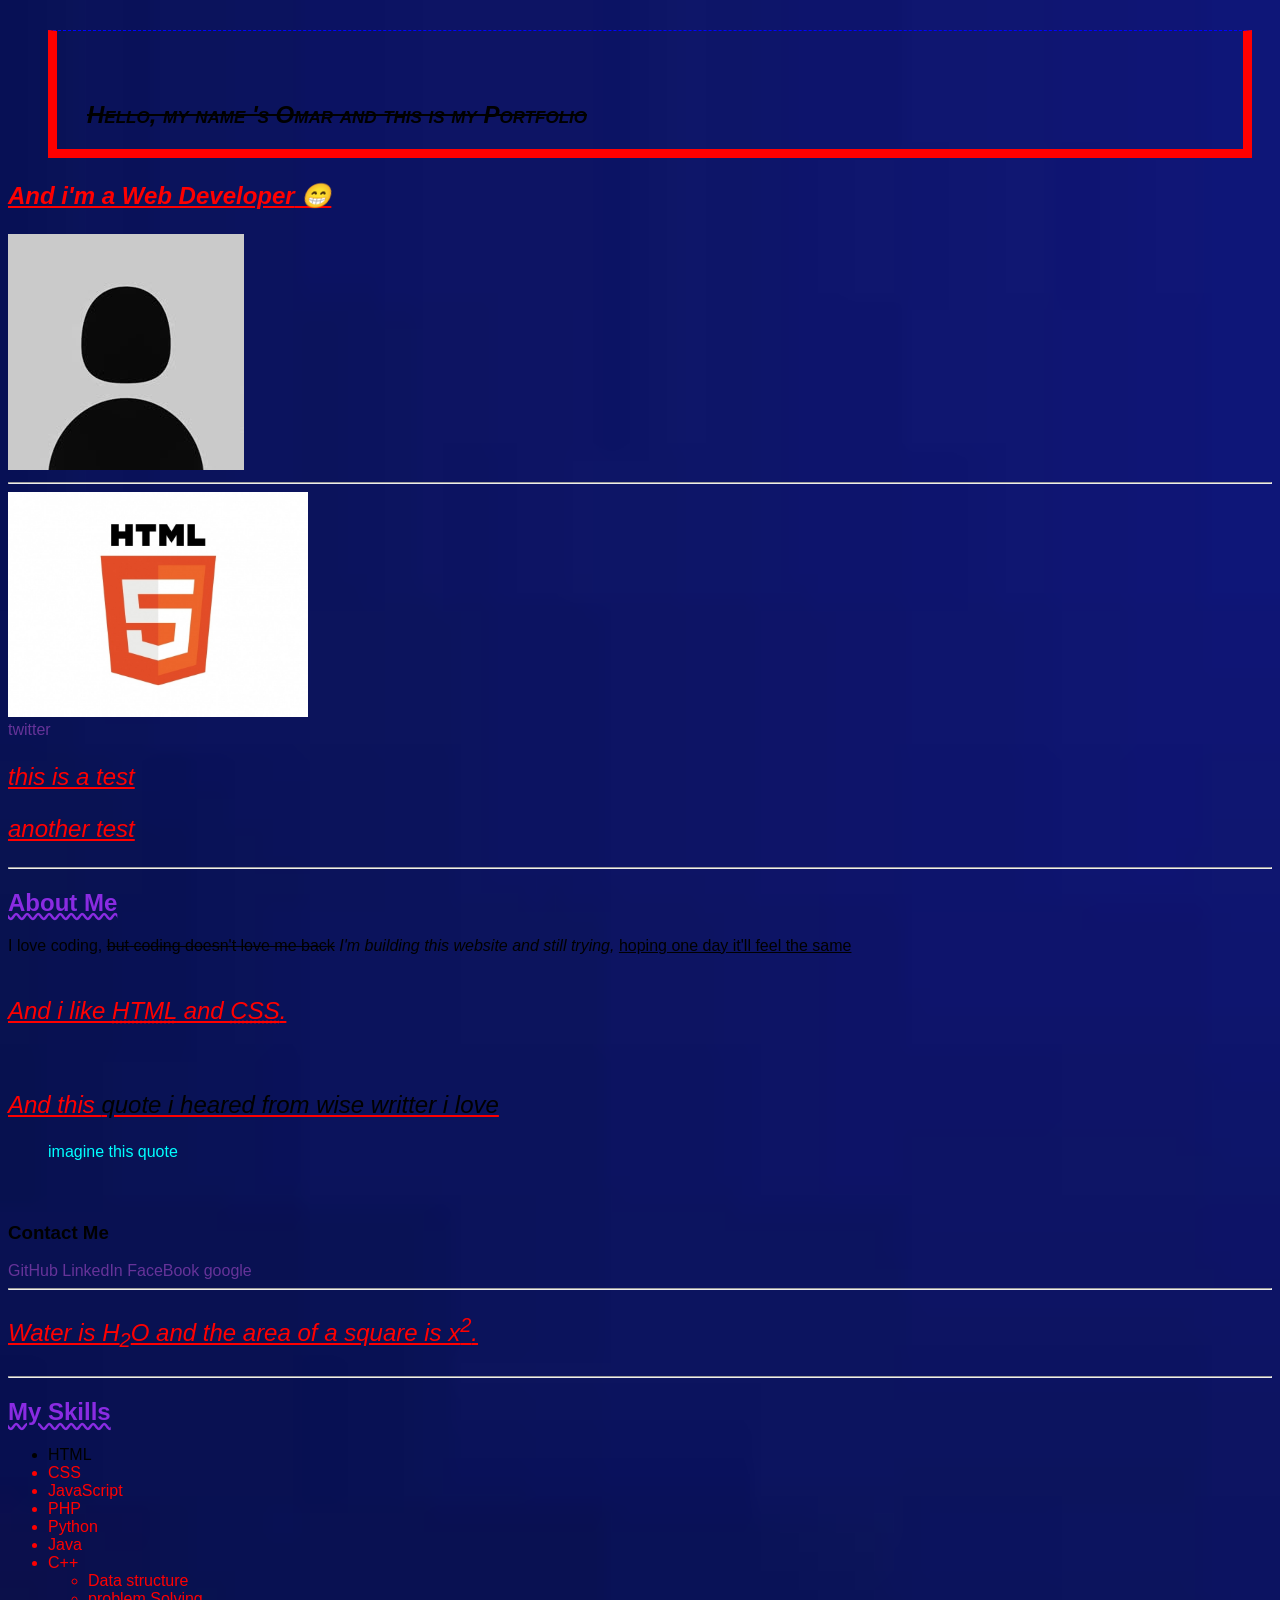
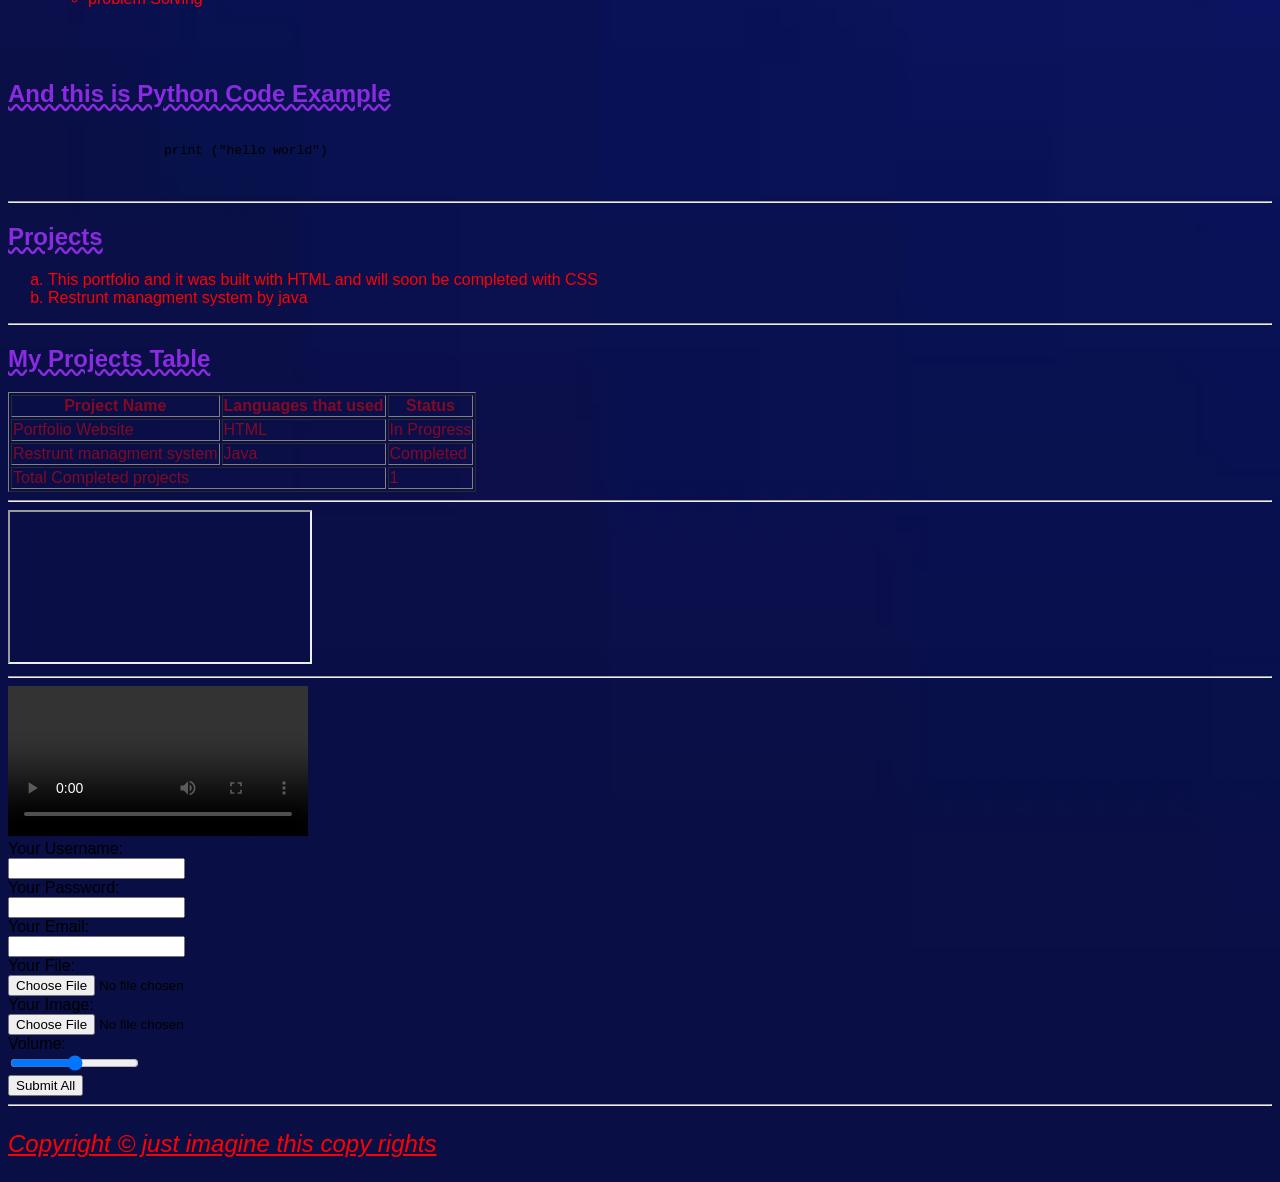
<file: index.html>
<!DOCTYPE html>

<html>

    <head>
        <title>Omar's Portfolio</title>
        <link rel="icon" href="492_html5.jpg">

        <meta charset="UTF-8">
        <meta name="description" content="My name is Omar and I am a web developer and this is my Portfolio">
        <meta name="keywords" content="html,css,javascript,php">
        <meta name="viewport" content="width=device-width, initial-scale=1.0">
        
        <!-- <style>
            h2{
                color: blue;
            }
        </style> -->

        <link rel="stylesheet" href="style.css">

    </head>

    <body>
        <header>
            <h1 : class="c1">Hello, my name 's Omar and this is my Portfolio</h1>
            <p> <strong>And i'm a Web Developer</strong> &#128513;</p>
            <img src="profile_pic.jpg" alt="profile pic">

            <hr>
        </header>

        <div class="div1">
            <img src="492_html5.jpg" width="300"> <br>
            <a href="https://twitter.com/" target="_blank">twitter</a> <br>
            <p>this is a test</p>
            <p>another test</p>
        </div>
        <hr>

        <main>
                <h2>About Me</h2>
                <p: class="c1">
                I love coding, <del>but coding doesn't love me back</del>
                <em>I'm building this website and still trying,</em> 
                <ins>hoping one day it'll feel the same</ins>
                <br>
                <br>

                
                

                <p :id="t1">
                And i like
                <abbr title="HyperText Markup Language">HTML</abbr> and 
                <abbr title="Cascading Style Sheets">CSS</abbr>.
            </p>
            </p:>

            <br>

            <p>
                And this <q: class="c1">quote i heared from wise writter i love</q:>
                <blockquote>
                    imagine this quote
                </blockquote>
            </p>
            <br>

            <h3>Contact Me</h3>

            <a href="https://github.com" target="_blank" id="github">GitHub</a> 
            <a href="https://www.linkedin.com" target="_blank">LinkedIn</a>
            <a href="https://facebook.com" target="_blank">FaceBook</a>
            <a href="https://google.com" target="_blank">google</a>

            <br>

            <hr>

            <p>
                Water is H<sub>2</sub>O 
                and the area of a square is x<sup>2</sup>.
            </p>

            <hr>

            <h2>My Skills</h2>

            <ul>

                <li : class="c1">HTML</li>
                <li>CSS</li>
                <li>JavaScript</li>
                <li>PHP</li>
                <li>Python</li>
                <li>Java</li>
                <li>C++
                    <ul>
                        <li>Data structure</li>
                        <li>problem Solving</li>
                    </ul>
                </li>
            
            </ul>

            <br>
            <br>

            <h2> And this is Python Code Example</h2>
            <pre>
                <code>
                    print ("hello world")
                </code>
            </pre>

            <hr>

            <h2>Projects</h2>

            <ol type="a">
                <li>This portfolio and it was built with HTML and will soon be completed with CSS</li>
                <li>Restrunt managment system by java</li>
            </ol>

            <hr>


            <h2>My Projects Table</h2>


            <table border="1">
                <thead>
                    <tr>
                        <th>Project Name</th>
                        <th>Languages that used</th>
                        <th>Status</th>
                    </tr>
                </thead>


                <tbody>
                    <tr>
                        <td>Portfolio Website</td>
                        <td>HTML</td>
                        <td>In Progress</td>
                    </tr>

                    <tr>
                        <td>Restrunt managment system</td>
                        <td>Java</td>
                        <td>Completed</td>
                    </tr>
                </tbody>

                <tfoot>

                    <tr>
                        <td colspan="2"> Total Completed projects</td>
                        <td>1</td>
                    </tr>

                </tfoot>
                
            </table>

            <hr>


            <iframe src="https://www.youtube.com/" frameborder="1"></iframe>

            <hr>

            <video src="https://www.youtube.com/p091o0" controls></video>

            <br>
        
            <form>
                <label for="username">Your Username:</label><br>
                <input type="text" id="username" name="username">
                
                
                <br>
                
                <label for="password">Your Password:</label><br>
                <input type="password" id="password" name="password" required>
                
                <br>

                <label for="email">Your Email:</label><br>
                <input type="email" id="email" name="email" required>
                
                <br>

                <label for="file">Your File:</label><br>
                <input type="file" id="userfile" name="user_file">

                
                <br>

                
                <label for="image">Your Image:</label><br>
                <input type="file" id="image" name="image">
                <br>
                
               
                <label for="volume">Volume:</label><br>
                <input type="range" id="volume" name="volume">
                
                <br>

                <button type="submit">Submit All</button>
            </form>
        
    




        </main>
    </body>

    <hr>

    <footer>
        <p>Copyright &copy; just imagine this copy rights </p>
    </footer>

</html>
</file>
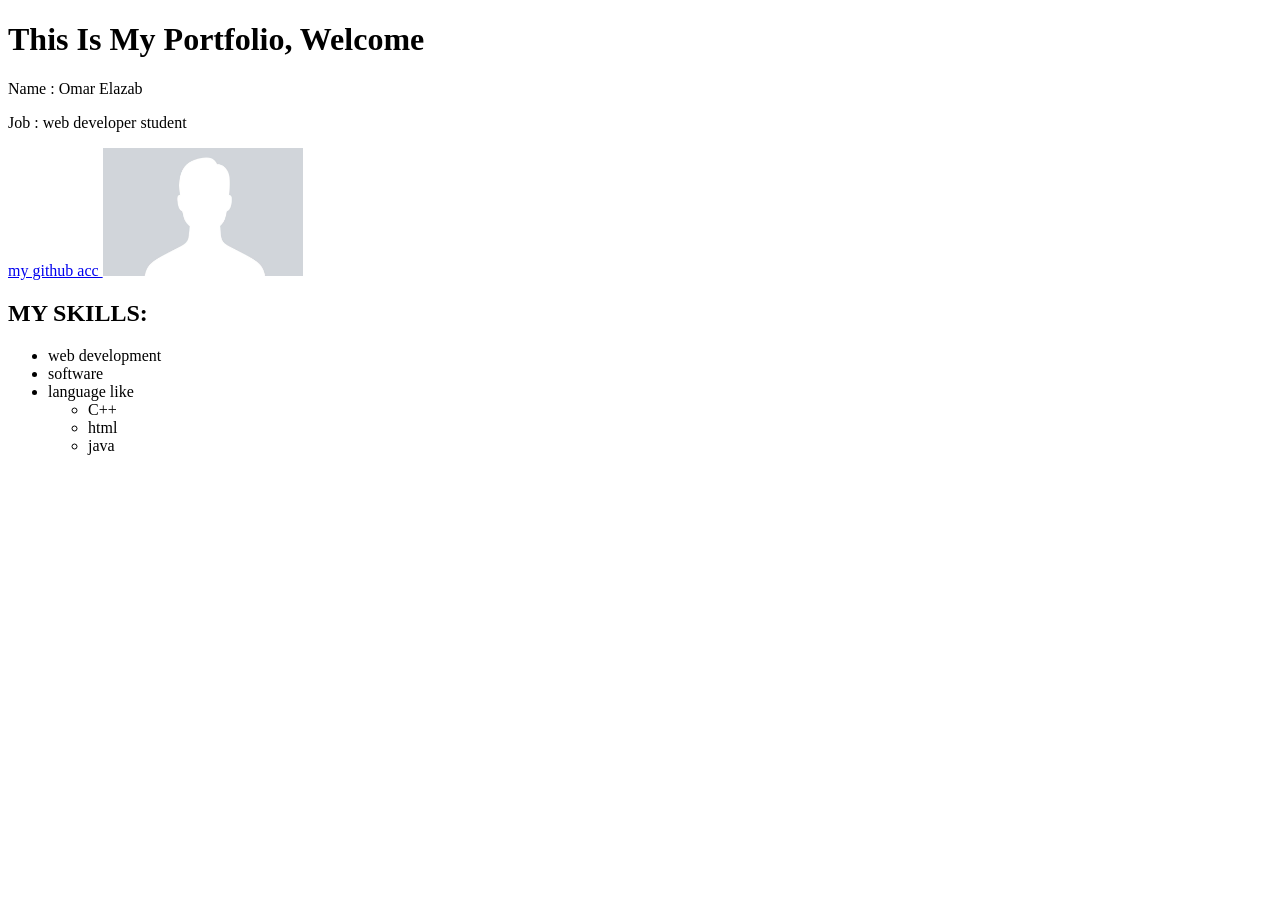
<file: test.html>
<!DOCTYPE html>
<html>
    <head>

        <meta charset="UTF-8">
        <meta name="viewport" content="width=device-width, initial-scale=1.0">
        <meta name="description" content="This is Omar's portfolio">
        <meta name="keywords" content="web, html, css, php, portfolio">
        <title>Omar's Portfolio</title>
        
    </head>


    <body>

        <h1>This Is My Portfolio, Welcome</h1>

        

        <p>Name : Omar Elazab</p> 
        <p>Job : web developer student</p>

        <a href="https://github.com/Omar898wq">
            my github acc
        </a>

        <img src=".vs/l60Hf.png" alt="my photo" width="200">



        <h2>MY SKILLS:</h2>

        <UL>

            <li>web development</li>
            <li>software</li>
            <li>language like
                <ul>
                    <li>C++</li>
                    <LI>html</LI>
                    <li>java</li>

                </ul>
            </li>

        </UL>

        

    </body>


</html>
</file>
<file: style.css>
body{
    background-color : rebeccapurple;
    background-image: url(downloaddd.jfif);
    background-repeat: no-repeat;
    background-size: cover;
    font-family: 'Segoe UI', Tahoma, Geneva, Verdana, sans-serif;
}



p{
    color: red;
    font-size: 110%; /* def = 16pxl  */
}


p , h1 {
    text-decoration: underline;
    font-size: 1.5em; /* 1 = 16pxl*/
    font-style: oblique;
}


h1{
    text-decoration: line-through;
    font-style: italic;
    font-variant: small-caps;
    border-style:solid ;
    border-color: red;
    border: solid  red  9px;
    /* border-width: 19px 299px 26px 70px; */
    border-top: dashed blue 1px;
    /* padding-top: 50px;
    padding-right: 555px;
    padding-left: 222px;
    padding-bottom: 20px; */
    padding: 70px 50px 20px 30px;
    margin: 30px 20px 20px 40px;
    
}

h2{
    color: blueviolet;
    font-family: Verdana, Geneva, Tahoma, sans-serif;
}


h2{
    text-decoration:underline wavy;
    font-weight: 900;
}


table{
    color: rgba(249, 5, 1 ,0.5);
}

li{

color: red;
}

blockquote{
    color: aqua;
}


.c1{
    color: rgb(0, 0, 0);
}

#t1{
    color: aquamarine;
}

#div1{
    color: rgb(0, 0, 0);
}

a:link{
    color:rebeccapurple;
    text-decoration: wavy;
}

a:visited{
    color: blue;
    font-weight: 300;
}

a:hover{ /* while clicking*/
    color:whitesmoke ;
}

a:active{
    text-decoration: underline;
}



#github:hover{
    color: chocolate;
}
</file>
